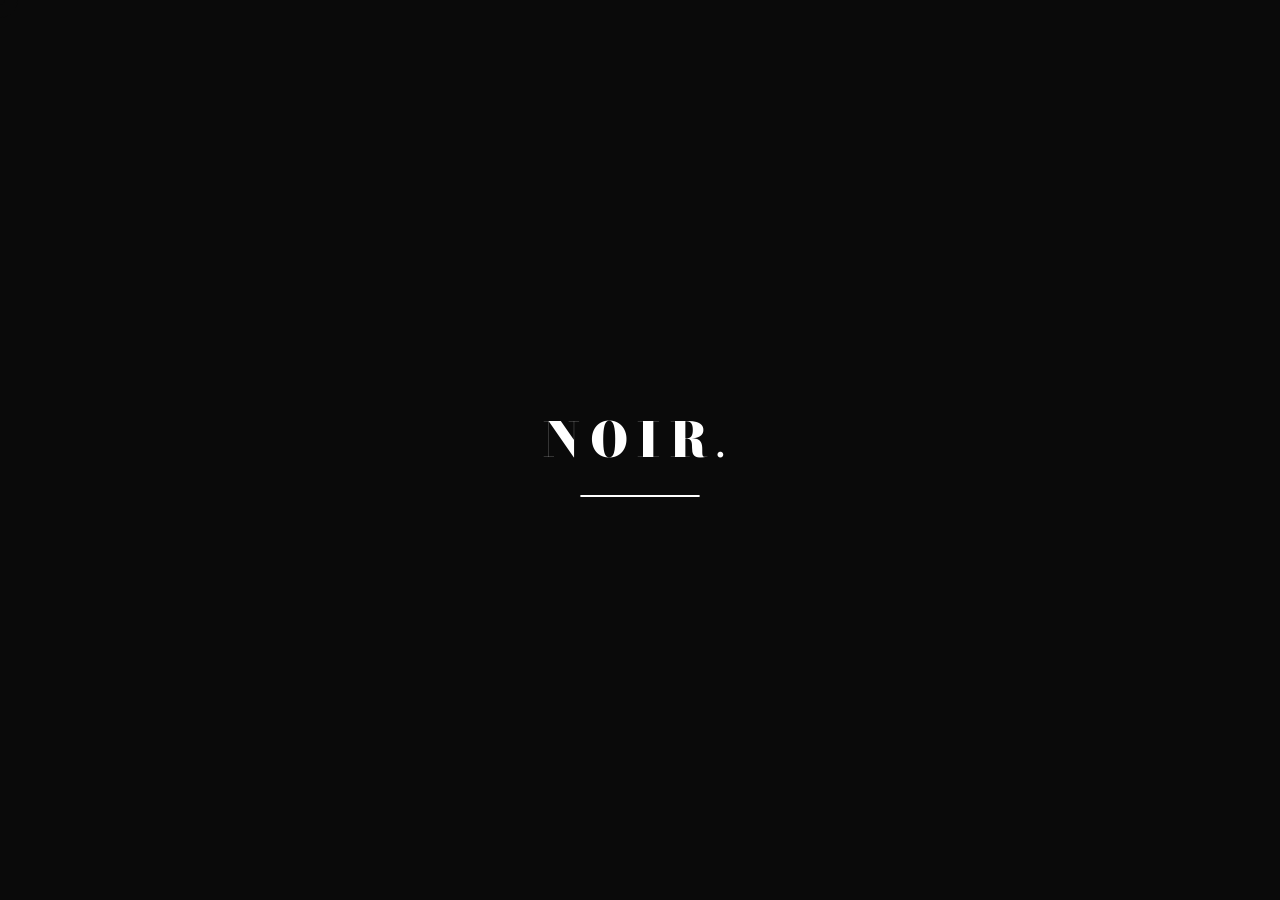
<file: detail.html>
<!DOCTYPE html>
<!--
Purpose: NOIR Detail Produk page.
Callers: Browser navigation.
Deps: assets/styles.css, assets/app.js.
API: Static HTML document.
Side effects: Loads shared storefront module.
-->
<html lang="id">
<head><meta charset="UTF-8" />
    <meta name="viewport" content="width=device-width,initial-scale=1.0" />
    <title>NOIR — Fashion Aesthetic Store</title>
    <link
        href="https://fonts.googleapis.com/css2?family=Bodoni+Moda:ital,wght@0,400;0,500;0,700;0,900;1,400;1,700&family=Jost:wght@200;300;400;500;600&display=swap"
        rel="stylesheet" />
    <link rel="stylesheet" href="assets/styles.css" />
</head>
<body data-page="detail">


    <div class="cursor" id="cursor"></div>
    <div class="cursor-ring" id="cursorRing"></div>

    <div id="loader">
        <div class="loader-brand">NOIR<em>.</em></div>
        <div class="loader-bar">
            <div class="loader-prog"></div>
        </div>
    </div>

    <!-- SEARCH OVERLAY -->
    <div class="search-overlay" id="searchOverlay">
        <div class="search-box">
            <input class="search-input" id="searchInput" placeholder="Cari koleksi…" autocomplete="off" />
            <button class="search-close" onclick="closeSearch()">
                <svg viewBox="0 0 24 24" stroke-linecap="round">
                    <line x1="18" y1="6" x2="6" y2="18" />
                    <line x1="6" y1="6" x2="18" y2="18" />
                </svg>
            </button>
        </div>
        <div class="search-hint">Ketik nama produk, kategori, atau harga</div>
        <div class="search-results" id="searchResults"></div>
    </div>

    <!-- NAVBAR -->
    <nav class="nav" id="nav">
        <a class="nav-logo" href="index.html">NOIR<em>.</em></a>
        <ul class="nav-links">
            <li><a href="index.html" data-page="home" >Home</a></li>
            <li><a href="koleksi.html" data-page="koleksi">Koleksi</a></li>
            <li><a href="sale.html" data-page="sale">Sale</a></li>
            <li><a href="ulasan.html" data-page="ulasan">Ulasan</a></li>
            <li><a href="instagram.html" data-page="instagram">Instagram</a></li>
        </ul>
        <div class="nav-right">
            <button class="nav-icon-btn" id="openSearch" title="Cari">
                <svg viewBox="0 0 24 24" fill="none" stroke="currentColor" stroke-width="1.8" stroke-linecap="round"
                    stroke-linejoin="round">
                    <circle cx="11" cy="11" r="8" />
                    <path d="m21 21-4.35-4.35" />
                </svg>
            </button>
            <button class="nav-icon-btn" id="wishNavBtn" title="Wishlist">
                <svg viewBox="0 0 24 24" fill="none" stroke="currentColor" stroke-width="1.8" stroke-linecap="round"
                    stroke-linejoin="round">
                    <path
                        d="M20.84 4.61a5.5 5.5 0 0 0-7.78 0L12 5.67l-1.06-1.06a5.5 5.5 0 0 0-7.78 7.78l1.06 1.06L12 21.23l7.78-7.78 1.06-1.06a5.5 5.5 0 0 0 0-7.78z" />
                </svg>
            </button>
            <button class="nav-icon-btn" id="openCart" title="Keranjang">
                <svg viewBox="0 0 24 24" fill="none" stroke="currentColor" stroke-width="1.8" stroke-linecap="round"
                    stroke-linejoin="round">
                    <path d="M6 2 3 6v14a2 2 0 0 0 2 2h14a2 2 0 0 0 2-2V6l-3-4z" />
                    <line x1="3" y1="6" x2="21" y2="6" />
                    <path d="M16 10a4 4 0 0 1-8 0" />
                </svg>
                <span class="nav-cart-bubble" id="cartCount">0</span>
            </button>
            <a class="nav-cta" href="koleksi.html">
                <svg width="12" height="12" viewBox="0 0 24 24" fill="none" stroke="currentColor" stroke-width="2.5">
                    <path d="M5 12h14M12 5l7 7-7 7" />
                </svg>
                Shop Now
            </a>
            <button class="hamburger" id="hamburger"><span></span><span></span><span></span></button>
        </div>
    </nav>

    <div class="mob-nav" id="mobNav">
        <ul>
            <li><a href="index.html" data-mob="home" >Home</a></li>
            <li><a href="koleksi.html" data-mob="koleksi">Koleksi</a></li>
            <li><a href="sale.html" data-mob="sale">Sale</a></li>
            <li><a href="ulasan.html" data-mob="ulasan">Ulasan</a></li>
            <li><a href="instagram.html" data-mob="instagram">Instagram</a></li>
        </ul>
    </div>

    
<!-- PAGE: PRODUCT DETAIL -->
    <div class="page active" id="page-detail">
        <div class="page-inner" id="detailInner"></div>
    </div>

    
<!-- CART DRAWER -->
    <div class="veil" id="veil" onclick="closeCart()"></div>
    <div class="cart-drawer" id="cartDrawer">
        <div class="cd-head">
            <h3>Shopping Bag</h3>
            <button class="cd-close" onclick="closeCart()"><svg viewBox="0 0 24 24" stroke-linecap="round">
                    <line x1="18" y1="6" x2="6" y2="18" />
                    <line x1="6" y1="6" x2="18" y2="18" />
                </svg></button>
        </div>
        <div class="cd-body" id="cartBody"></div>
        <div class="cd-foot" id="cartFoot" style="display:none;">
            <div class="promo-row"><input class="promo-field" id="promoIn" placeholder="Kode promo…" /><button
                    class="promo-btn" onclick="applyPromo()">Pakai</button></div>
            <div class="cd-totals">
                <div class="cd-total-row"><span>Subtotal</span><span id="cSub">Rp 0</span></div>
                <div class="cd-total-row"><span>Ongkos kirim</span><span
                        style="color:#3d5c45;font-weight:600;">GRATIS</span></div>
                <div class="cd-total-row" id="discRow" style="display:none;"><span>Diskon</span><span id="discAmt"
                        style="color:#c4555a;font-weight:600;"></span></div>
                <div class="cd-total-row big"><span>Total</span><span id="cTotal">Rp 0</span></div>
            </div>
            <button class="btn-checkout" onclick="openCheckout()"><svg viewBox="0 0 24 24" stroke-linecap="round"
                    stroke-linejoin="round">
                    <path d="M5 12h14M12 5l7 7-7 7" />
                </svg>Checkout</button>
        </div>
    </div>

    <!-- CHECKOUT MODAL -->
    <div class="modal-veil" id="checkoutModal">
        <div class="modal">
            <div class="modal-top">
                <h3>Checkout</h3><button onclick="closeCheckout()"><svg viewBox="0 0 24 24" stroke-linecap="round">
                        <line x1="18" y1="6" x2="6" y2="18" />
                        <line x1="6" y1="6" x2="18" y2="18" />
                    </svg></button>
            </div>
            <div class="modal-body">
                <div class="mrow"><label><svg viewBox="0 0 24 24" stroke-linecap="round" stroke-linejoin="round">
                            <path d="M20 21v-2a4 4 0 0 0-4-4H8a4 4 0 0 0-4 4v2" />
                            <circle cx="12" cy="7" r="4" />
                        </svg>Nama Lengkap</label><input type="text" id="cName" placeholder="Contoh: Siti Rahmah" />
                </div>
                <div class="m2col">
                    <div class="mrow"><label><svg viewBox="0 0 24 24" stroke-linecap="round" stroke-linejoin="round">
                                <path
                                    d="M22 16.92v3a2 2 0 0 1-2.18 2 19.79 19.79 0 0 1-8.63-3.07A19.5 19.5 0 0 1 4.69 12a19.79 19.79 0 0 1-3.07-8.67A2 2 0 0 1 3.56 1.18h3a2 2 0 0 1 2 1.72c.127.96.361 1.903.7 2.81a2 2 0 0 1-.45 2.11L7.91 8.71a16 16 0 0 0 6 6l.81-.81a2 2 0 0 1 2.11-.45c.907.339 1.85.573 2.81.7a2 2 0 0 1 1.72 2.03z" />
                            </svg>WhatsApp</label><input type="tel" id="cPhone" placeholder="08xxxxxxxxxx" /></div>
                    <div class="mrow"><label><svg viewBox="0 0 24 24" stroke-linecap="round" stroke-linejoin="round">
                                <path d="M4 4h16c1.1 0 2 .9 2 2v12c0 1.1-.9 2-2 2H4c-1.1 0-2-.9-2-2V6c0-1.1.9-2 2-2z" />
                                <polyline points="22,6 12,13 2,6" />
                            </svg>Email</label><input type="email" id="cEmail" placeholder="email@kamu.com" /></div>
                </div>
                <div class="mrow"><label><svg viewBox="0 0 24 24" stroke-linecap="round" stroke-linejoin="round">
                            <path d="M21 10c0 7-9 13-9 13s-9-6-9-13a9 9 0 0 1 18 0z" />
                            <circle cx="12" cy="10" r="3" />
                        </svg>Alamat Lengkap</label><textarea id="cAddr"
                        placeholder="Jl. Merdeka No.12, RT 03/RW 04…"></textarea></div>
                <div class="m2col">
                    <div class="mrow"><label>Kota</label><input type="text" id="cCity" placeholder="Palembang" /></div>
                    <div class="mrow"><label>Kode Pos</label><input type="text" id="cZip" placeholder="30111" /></div>
                </div>
                <div class="mrow"><label>Ekspedisi</label>
                    <select id="cEksp">
                        <option value="jne">JNE Regular (2–3 hari) · Gratis</option>
                        <option value="jnt">J&T Express (1–2 hari) · Gratis</option>
                        <option value="sicepat">SiCepat (1–2 hari) · Gratis</option>
                        <option value="sameday">Same Day Palembang · Gratis</option>
                    </select>
                </div>
                <div class="mrow"><label>Metode Pembayaran</label>
                    <div class="pay-opts" id="payOpts">
                        <div class="popt on" data-p="gopay" onclick="selPay(this)">GoPay</div>
                        <div class="popt" data-p="ovo" onclick="selPay(this)">OVO</div>
                        <div class="popt" data-p="dana" onclick="selPay(this)">Dana</div>
                        <div class="popt" data-p="bca" onclick="selPay(this)">BCA</div>
                        <div class="popt" data-p="mandiri" onclick="selPay(this)">Mandiri</div>
                        <div class="popt" data-p="cod" onclick="selPay(this)">COD</div>
                    </div>
                </div>
                <hr class="mhr" />
                <div class="sum-title">Ringkasan Pesanan</div>
                <div class="sum-items" id="sumItems"></div>
                <div class="sum-box">
                    <div class="sum-line"><span>Subtotal</span><span id="mSub">Rp 0</span></div>
                    <div class="sum-line"><span>Ongkos kirim</span><span
                            style="color:#3d5c45;font-weight:600;">GRATIS</span></div>
                    <div class="sum-line" id="mDiscRow" style="display:none;"><span>Diskon</span><span id="mDisc"
                            style="color:#c4555a;"></span></div>
                    <div class="sum-line total"><span>Total Bayar</span><span id="mTotal">Rp 0</span></div>
                </div>
                <button class="btn-order" onclick="placeOrder()"><svg viewBox="0 0 24 24" stroke-linecap="round"
                        stroke-linejoin="round">
                        <polyline points="20 6 9 17 4 12" />
                    </svg>Konfirmasi Pesanan</button>
            </div>
        </div>
    </div>

    <!-- STRUK -->
    <div class="struk-veil" id="strukVeil">
        <div class="struk" id="strukEl">
            <div class="zigzag-top"></div>
            <div class="struk-inner" id="strukInner"></div>
            <div class="zigzag-bot"></div>
            <div class="struk-btns">
                <button class="s-btn print" onclick="window.print()"><svg viewBox="0 0 24 24" stroke-linecap="round"
                        stroke-linejoin="round">
                        <polyline points="6 9 6 2 18 2 18 9" />
                        <path d="M6 18H4a2 2 0 0 1-2-2v-5a2 2 0 0 1 2-2h16a2 2 0 0 1 2 2v5a2 2 0 0 1-2 2h-2" />
                        <rect x="6" y="14" width="12" height="8" />
                    </svg>Cetak</button>
                <button class="s-btn share" onclick="showToast('📤 Link struk disalin!')"><svg viewBox="0 0 24 24"
                        stroke-linecap="round" stroke-linejoin="round">
                        <path d="M4 12v8a2 2 0 0 0 2 2h12a2 2 0 0 0 2-2v-8" />
                        <polyline points="16 6 12 2 8 6" />
                        <line x1="12" y1="2" x2="12" y2="15" />
                    </svg>Bagikan</button>
                <button class="s-btn close" onclick="closeStruk()"><svg viewBox="0 0 24 24" stroke-linecap="round">
                        <line x1="18" y1="6" x2="6" y2="18" />
                        <line x1="6" y1="6" x2="18" y2="18" />
                    </svg>Tutup</button>
            </div>
        </div>
    </div>

    <div class="toast" id="toastEl"></div>

    
    <script type="module" src="assets/app.js"></script>
</body>
</html>
</file>
<file: assets/styles.css>
/*
Purpose: Shared NOIR storefront styles.
Callers: HTML pages in project root.
Deps: Google Fonts loaded by pages.
API: CSS classes and custom properties.
Side effects: Global page, modal, cart, print styling.
*/
*,
        *::before,
        *::after {
            margin: 0;
            padding: 0;
            box-sizing: border-box
        }

        :root {
            --b: #0a0a0a;
            --b2: #1a1a1a;
            --b3: #2d2d2d;
            --b4: #444;
            --w: #ffffff;
            --w2: #f5f5f5;
            --w3: #e8e8e8;
            --w4: #c8c8c8;
            --r: 8px;
            --r2: 16px;
            --r3: 28px;
            --sh: 0 2px 20px rgba(0, 0, 0, .08);
            --sh2: 0 8px 40px rgba(0, 0, 0, .14);
            --sh3: 0 24px 70px rgba(0, 0, 0, .22);
            --fn-d: 'Bodoni Moda', serif;
            --fn-b: 'Jost', sans-serif;
        }

        html {
            scroll-behavior: smooth
        }

        body {
            font-family: var(--fn-b);
            background: var(--w);
            color: var(--b);
            overflow-x: hidden;
            -webkit-font-smoothing: antialiased
        }

        img {
            display: block;
            max-width: 100%;
            object-fit: cover
        }

        button,
        a {
            font-family: var(--fn-b);
            cursor: pointer
        }

        a {
            text-decoration: none;
            color: inherit
        }

        ::-webkit-scrollbar {
            width: 4px
        }

        ::-webkit-scrollbar-track {
            background: var(--w)
        }

        ::-webkit-scrollbar-thumb {
            background: var(--b3);
            border-radius: 4px
        }

        /* CURSOR */
        .cursor {
            width: 10px;
            height: 10px;
            background: var(--b);
            border-radius: 50%;
            position: fixed;
            pointer-events: none;
            z-index: 9999;
            transform: translate(-50%, -50%);
            transition: width .2s, height .2s, background .2s
        }

        .cursor-ring {
            width: 36px;
            height: 36px;
            border: 1.5px solid rgba(10, 10, 10, .3);
            border-radius: 50%;
            position: fixed;
            pointer-events: none;
            z-index: 9998;
            transform: translate(-50%, -50%);
            transition: transform .12s ease, width .25s, height .25s
        }

        body.hovered .cursor {
            width: 6px;
            height: 6px;
            background: var(--b3)
        }

        body.hovered .cursor-ring {
            width: 48px;
            height: 48px
        }

        /* LOADER */
        #loader {
            position: fixed;
            inset: 0;
            background: var(--b);
            z-index: 8000;
            display: flex;
            align-items: center;
            justify-content: center;
            flex-direction: column;
            gap: 1.2rem;
            transition: opacity .8s, visibility .8s
        }

        #loader.hide {
            opacity: 0;
            visibility: hidden
        }

        .loader-brand {
            font-family: var(--fn-d);
            font-size: 3rem;
            font-weight: 900;
            color: var(--w);
            letter-spacing: .2em
        }

        .loader-brand em {
            font-style: italic;
            font-weight: 400
        }

        .loader-bar {
            width: 120px;
            height: 1.5px;
            background: var(--b3);
            border-radius: 2px;
            overflow: hidden
        }

        .loader-prog {
            height: 100%;
            background: var(--w);
            border-radius: 2px;
            animation: loadAnim 1.8s ease forwards
        }

        @keyframes loadAnim {
            from {
                width: 0
            }

            to {
                width: 100%
            }
        }

        /* NAVBAR */
        .nav {
            position: fixed;
            inset: 0 0 auto;
            z-index: 700;
            height: 64px;
            display: flex;
            align-items: center;
            padding: 0 5%;
            background: rgba(255, 255, 255, .97);
            backdrop-filter: blur(20px);
            border-bottom: 1px solid rgba(10, 10, 10, .08);
            transition: box-shadow .3s;
            gap: 2rem
        }

        .nav.up {
            box-shadow: 0 2px 30px rgba(0, 0, 0, .08)
        }

        .nav-logo {
            font-family: var(--fn-d);
            font-size: 1.8rem;
            font-weight: 900;
            letter-spacing: .22em;
            color: var(--b);
            flex-shrink: 0;
            cursor: pointer
        }

        .nav-logo em {
            font-style: italic;
            font-weight: 400
        }

        .nav-links {
            display: flex;
            gap: 0;
            list-style: none;
            margin: 0;
            border-left: 1px solid var(--w3);
            border-right: 1px solid var(--w3)
        }

        .nav-links li {
            border-right: 1px solid var(--w3)
        }

        .nav-links li:first-child {
            border-left: none
        }

        .nav-links a {
            display: block;
            padding: 0 1.1rem;
            height: 64px;
            line-height: 64px;
            font-size: .68rem;
            font-weight: 500;
            letter-spacing: .18em;
            text-transform: uppercase;
            color: var(--b4);
            position: relative;
            transition: color .2s, background .2s;
            cursor: pointer
        }

        .nav-links a::after {
            content: '';
            position: absolute;
            bottom: 0;
            left: 0;
            width: 0;
            height: 2px;
            background: var(--b);
            transition: width .35s
        }

        .nav-links a:hover,
        .nav-links a.active {
            color: var(--b);
            background: var(--w2)
        }

        .nav-links a.active::after,
        .nav-links a:hover::after {
            width: 100%
        }

        .nav-right {
            display: flex;
            align-items: center;
            gap: 8px;
            margin-left: auto
        }

        .nav-icon-btn {
            width: 38px;
            height: 38px;
            border: none;
            background: transparent;
            border-radius: 50%;
            display: flex;
            align-items: center;
            justify-content: center;
            transition: background .2s;
            position: relative
        }

        .nav-icon-btn:hover {
            background: var(--w3)
        }

        .nav-icon-btn svg {
            width: 18px;
            height: 18px
        }

        .nav-cart-bubble {
            position: absolute;
            top: 5px;
            right: 5px;
            width: 16px;
            height: 16px;
            background: var(--b);
            color: var(--w);
            border-radius: 50%;
            font-size: .55rem;
            font-weight: 700;
            display: flex;
            align-items: center;
            justify-content: center
        }

        .nav-cta {
            display: flex;
            align-items: center;
            gap: 8px;
            background: var(--b);
            color: var(--w);
            border: none;
            border-radius: 99px;
            padding: .42rem 1.1rem;
            font-size: .72rem;
            font-weight: 600;
            letter-spacing: .1em;
            text-transform: uppercase;
            transition: background .25s, transform .15s;
            white-space: nowrap
        }

        .nav-cta:hover {
            background: var(--b3);
            transform: scale(1.03)
        }

        .hamburger {
            display: none;
            flex-direction: column;
            gap: 4px;
            background: none;
            border: none;
            padding: 6px
        }

        .hamburger span {
            display: block;
            width: 20px;
            height: 1.5px;
            background: var(--b);
            transition: .3s
        }

        /* PAGES SYSTEM */
        .page {
            display: none;
            min-height: 100vh;
            padding-top: 64px
        }

        .page.active {
            display: block
        }

        .page-inner {
            animation: pageFadeIn .45s ease forwards
        }

        @keyframes pageFadeIn {
            from {
                opacity: 0;
                transform: translateY(14px)
            }

            to {
                opacity: 1;
                transform: translateY(0)
            }
        }

        /* SEARCH OVERLAY */
        .search-overlay {
            position: fixed;
            inset: 0;
            background: rgba(10, 10, 10, .92);
            backdrop-filter: blur(12px);
            z-index: 750;
            display: flex;
            flex-direction: column;
            align-items: center;
            justify-content: flex-start;
            padding-top: 120px;
            opacity: 0;
            pointer-events: none;
            transition: opacity .35s
        }

        .search-overlay.on {
            opacity: 1;
            pointer-events: all
        }

        .search-box {
            width: 90%;
            max-width: 680px;
            position: relative;
            margin-bottom: 2rem
        }

        .search-input {
            width: 100%;
            background: transparent;
            border: none;
            border-bottom: 1.5px solid rgba(255, 255, 255, .4);
            color: #fff;
            font-family: var(--fn-d);
            font-size: clamp(1.8rem, 4vw, 3rem);
            font-weight: 400;
            font-style: italic;
            padding: .5rem 2.5rem .5rem 0;
            outline: none;
            letter-spacing: .02em;
            transition: border-color .3s
        }

        .search-input::placeholder {
            color: rgba(255, 255, 255, .25)
        }

        .search-input:focus {
            border-color: #fff
        }

        .search-close {
            position: absolute;
            right: 0;
            top: 50%;
            transform: translateY(-50%);
            background: none;
            border: none;
            color: rgba(255, 255, 255, .5);
            width: 36px;
            height: 36px;
            display: flex;
            align-items: center;
            justify-content: center;
            transition: color .2s
        }

        .search-close:hover {
            color: #fff
        }

        .search-close svg {
            width: 22px;
            height: 22px;
            stroke: currentColor;
            fill: none
        }

        .search-hint {
            font-size: .7rem;
            letter-spacing: .2em;
            text-transform: uppercase;
            color: rgba(255, 255, 255, .3);
            margin-bottom: 2.5rem
        }

        .search-results {
            width: 90%;
            max-width: 680px;
            display: grid;
            grid-template-columns: repeat(auto-fill, minmax(160px, 1fr));
            gap: 16px;
            max-height: 50vh;
            overflow-y: auto
        }

        .search-results::-webkit-scrollbar {
            width: 3px
        }

        .search-results::-webkit-scrollbar-thumb {
            background: rgba(255, 255, 255, .2)
        }

        .sr-card {
            background: rgba(255, 255, 255, .08);
            border-radius: 12px;
            overflow: hidden;
            cursor: pointer;
            transition: background .2s
        }

        .sr-card:hover {
            background: rgba(255, 255, 255, .14)
        }

        .sr-card-img {
            height: 140px;
            overflow: hidden
        }

        .sr-card-img img {
            width: 100%;
            height: 100%;
            object-fit: cover;
            object-position: top;
            filter: grayscale(30%);
            transition: filter .3s
        }

        .sr-card:hover .sr-card-img img {
            filter: grayscale(0%)
        }

        .sr-card-info {
            padding: .7rem .8rem
        }

        .sr-card-name {
            font-family: var(--fn-d);
            font-size: .88rem;
            font-weight: 700;
            color: #fff;
            margin-bottom: .2rem;
            line-height: 1.2
        }

        .sr-card-price {
            font-size: .75rem;
            color: rgba(255, 255, 255, .6)
        }

        .sr-empty {
            color: rgba(255, 255, 255, .4);
            font-size: .9rem;
            letter-spacing: .1em;
            text-align: center;
            padding: 2rem;
            width: 100%;
            grid-column: 1/-1
        }

        /* HOME */
        .hero {
            min-height: calc(100vh - 64px);
            display: grid;
            grid-template-columns: 1fr 1fr;
            position: relative;
            overflow: hidden
        }

        .hero-left {
            background: var(--b);
            display: flex;
            flex-direction: column;
            justify-content: center;
            padding: 60px 6% 7%;
            position: relative;
            overflow: hidden
        }

        .hero-left-grain {
            position: absolute;
            inset: 0;
            background-image: url("data:image/svg+xml,%3Csvg viewBox='0 0 300 300' xmlns='http://www.w3.org/2000/svg'%3E%3Cfilter id='n'%3E%3CfeTurbulence type='fractalNoise' baseFrequency='.75' numOctaves='4'/%3E%3C/filter%3E%3Crect width='100%25' height='100%25' filter='url(%23n)' opacity='.05'/%3E%3C/svg%3E");
            pointer-events: none
        }

        .hero-season {
            font-size: .65rem;
            font-weight: 400;
            letter-spacing: .4em;
            text-transform: uppercase;
            color: rgba(255, 255, 255, .4);
            margin-bottom: 1.5rem;
            display: flex;
            align-items: center;
            gap: 10px
        }

        .hero-season::before {
            content: '';
            width: 28px;
            height: 1px;
            background: rgba(255, 255, 255, .3)
        }

        .hero-title {
            font-family: var(--fn-d);
            font-size: clamp(3.5rem, 6vw, 6.5rem);
            font-weight: 900;
            color: var(--w);
            line-height: .95;
            letter-spacing: -.02em;
            margin-bottom: 2rem
        }

        .hero-title .italic {
            font-style: italic;
            font-weight: 400;
            display: block
        }

        .hero-title .outline {
            -webkit-text-stroke: 1.5px rgba(255, 255, 255, .6);
            color: transparent;
            display: block
        }

        .hero-desc {
            font-size: .88rem;
            font-weight: 300;
            color: rgba(255, 255, 255, .55);
            line-height: 1.85;
            max-width: 340px;
            margin-bottom: 2.8rem;
            letter-spacing: .02em
        }

        .hero-btns {
            display: flex;
            gap: 12px;
            flex-wrap: wrap
        }

        .btn-w {
            display: inline-flex;
            align-items: center;
            gap: 8px;
            background: var(--w);
            color: var(--b);
            border: none;
            border-radius: 99px;
            padding: .72rem 1.8rem;
            font-size: .75rem;
            font-weight: 600;
            letter-spacing: .12em;
            text-transform: uppercase;
            transition: transform .2s, box-shadow .2s;
            cursor: pointer
        }

        .btn-w:hover {
            transform: translateY(-2px);
            box-shadow: 0 8px 28px rgba(255, 255, 255, .2)
        }

        .btn-wo {
            display: inline-flex;
            align-items: center;
            gap: 8px;
            background: transparent;
            color: rgba(255, 255, 255, .7);
            border: 1px solid rgba(255, 255, 255, .25);
            border-radius: 99px;
            padding: .72rem 1.8rem;
            font-size: .75rem;
            font-weight: 500;
            letter-spacing: .12em;
            text-transform: uppercase;
            transition: all .2s;
            cursor: pointer
        }

        .btn-wo:hover {
            color: var(--w);
            border-color: rgba(255, 255, 255, .6)
        }

        .hero-stats {
            display: flex;
            gap: 2.5rem;
            margin-top: 3rem;
            padding-top: 2.5rem;
            border-top: 1px solid rgba(255, 255, 255, .1)
        }

        .h-stat .n {
            font-family: var(--fn-d);
            font-size: 1.9rem;
            font-weight: 700;
            color: var(--w)
        }

        .h-stat .l {
            font-size: .6rem;
            letter-spacing: .2em;
            text-transform: uppercase;
            color: rgba(255, 255, 255, .35);
            margin-top: 3px
        }

        .hero-right {
            position: relative;
            overflow: hidden
        }

        .hero-right img {
            width: 100%;
            height: 100%;
            object-fit: cover;
            object-position: top center;
            filter: grayscale(15%)
        }

        .hero-right-overlay {
            position: absolute;
            inset: 0;
            background: linear-gradient(to bottom, transparent 55%, rgba(10, 10, 10, .35) 100%)
        }

        .hero-float-card {
            position: absolute;
            bottom: 40px;
            right: 32px;
            background: rgba(255, 255, 255, .94);
            backdrop-filter: blur(12px);
            border-radius: 16px;
            padding: 1rem 1.2rem;
            min-width: 180px;
            box-shadow: var(--sh2)
        }

        .hfc-label {
            font-size: .6rem;
            letter-spacing: .2em;
            text-transform: uppercase;
            color: var(--b4);
            margin-bottom: .35rem
        }

        .hfc-name {
            font-family: var(--fn-d);
            font-size: 1rem;
            font-weight: 700;
            margin-bottom: .25rem
        }

        .hfc-price {
            font-size: .82rem;
            font-weight: 600;
            color: var(--b)
        }

        .hfc-add {
            margin-top: .7rem;
            width: 100%;
            background: var(--b);
            color: var(--w);
            border: none;
            border-radius: 8px;
            padding: .45rem;
            font-size: .7rem;
            font-weight: 600;
            letter-spacing: .08em;
            text-transform: uppercase;
            transition: background .2s
        }

        .hfc-add:hover {
            background: var(--b3)
        }

        .hero-tag-top {
            position: absolute;
            top: 80px;
            left: 28px;
            background: var(--b);
            color: var(--w);
            border-radius: 99px;
            padding: .35rem 1rem;
            font-size: .62rem;
            font-weight: 600;
            letter-spacing: .15em;
            text-transform: uppercase
        }

        /* TICKER */
        .ticker {
            background: var(--b);
            padding: .65rem 0;
            overflow: hidden;
            border-top: 1px solid var(--b3)
        }

        .ticker-inner {
            display: flex;
            white-space: nowrap;
            animation: tickAnim 30s linear infinite
        }

        .ticker-inner:hover {
            animation-play-state: paused
        }

        .t-item {
            display: inline-flex;
            align-items: center;
            gap: 14px;
            padding: 0 2rem;
            font-size: .62rem;
            font-weight: 400;
            letter-spacing: .28em;
            text-transform: uppercase;
            color: rgba(255, 255, 255, .5)
        }

        .t-diamond {
            width: 4px;
            height: 4px;
            background: rgba(255, 255, 255, .3);
            transform: rotate(45deg)
        }

        @keyframes tickAnim {
            from {
                transform: translateX(0)
            }

            to {
                transform: translateX(-50%)
            }
        }

        /* FEATURES */
        .feat-sec {
            background: var(--w2);
            padding: 4rem 5%
        }

        .feat-grid {
            display: grid;
            grid-template-columns: repeat(4, 1fr);
            gap: 1px;
            background: var(--w3)
        }

        .feat-card {
            background: var(--w2);
            padding: 2.5rem 2rem;
            text-align: center
        }

        .feat-icon-wrap {
            width: 52px;
            height: 52px;
            background: var(--w);
            border-radius: 50%;
            display: flex;
            align-items: center;
            justify-content: center;
            margin: 0 auto 1.2rem;
            box-shadow: var(--sh)
        }

        .feat-icon-wrap svg {
            width: 22px;
            height: 22px;
            stroke: var(--b);
            fill: none;
            stroke-width: 1.6;
            stroke-linecap: round;
            stroke-linejoin: round
        }

        .feat-title {
            font-family: var(--fn-d);
            font-size: 1rem;
            font-weight: 700;
            margin-bottom: .5rem
        }

        .feat-desc {
            font-size: .8rem;
            color: var(--b3);
            line-height: 1.7
        }

        /* SECTION COMMON */
        .sec {
            padding: 80px 5%
        }

        .sec-eyebrow {
            font-size: .62rem;
            font-weight: 500;
            letter-spacing: .3em;
            text-transform: uppercase;
            color: var(--b4);
            display: block;
            margin-bottom: .6rem
        }

        .sec-h {
            font-family: var(--fn-d);
            font-size: clamp(1.8rem, 3.5vw, 2.8rem);
            font-weight: 700;
            line-height: 1.15;
            letter-spacing: -.02em
        }

        .sec-h em {
            font-style: italic;
            font-weight: 400
        }

        .row-top {
            display: flex;
            align-items: flex-end;
            justify-content: space-between;
            margin-bottom: 2.5rem;
            gap: 1rem
        }

        .link-more {
            display: inline-flex;
            align-items: center;
            gap: 6px;
            font-size: .72rem;
            font-weight: 500;
            letter-spacing: .14em;
            text-transform: uppercase;
            color: var(--b3);
            border-bottom: 1px solid var(--w3);
            padding-bottom: .2rem;
            transition: color .2s, border-color .2s;
            white-space: nowrap
        }

        .link-more svg {
            width: 14px;
            height: 14px;
            transition: transform .2s
        }

        .link-more:hover {
            color: var(--b);
            border-color: var(--b)
        }

        .link-more:hover svg {
            transform: translateX(4px)
        }

        /* BENTO */
        .bento {
            display: grid;
            grid-template-columns: repeat(3, 1fr);
            grid-template-rows: repeat(2, 240px);
            gap: 14px
        }

        .bento-card:first-child {
            grid-column: 1/3
        }

        .bento-card:nth-child(4) {
            grid-column: 3/4;
            grid-row: 1/3
        }

        .bento-card {
            position: relative;
            border-radius: var(--r2);
            overflow: hidden;
            cursor: pointer
        }

        .bento-card img {
            width: 100%;
            height: 100%;
            object-fit: cover;
            transition: transform .6s
        }

        .bento-card:hover img {
            transform: scale(1.06)
        }

        .bento-overlay {
            position: absolute;
            inset: 0;
            background: linear-gradient(to top, rgba(0, 0, 0, .62) 40%, transparent 100%);
            display: flex;
            align-items: flex-end;
            padding: 1.4rem 1.6rem;
            gap: 1rem
        }

        .bento-new {
            position: absolute;
            top: 14px;
            left: 14px;
            background: var(--w);
            color: var(--b);
            border-radius: 99px;
            padding: .3rem .9rem;
            font-size: .62rem;
            font-weight: 700;
            letter-spacing: .1em;
            text-transform: uppercase
        }

        .bento-cat-icon {
            width: 36px;
            height: 36px;
            background: rgba(255, 255, 255, .15);
            border-radius: 50%;
            display: flex;
            align-items: center;
            justify-content: center;
            flex-shrink: 0
        }

        .bento-cat-icon svg {
            width: 16px;
            height: 16px;
            stroke: #fff;
            fill: none;
            stroke-width: 1.4;
            stroke-linecap: round;
            stroke-linejoin: round
        }

        .bento-name {
            font-family: var(--fn-d);
            font-size: 1.2rem;
            font-weight: 700;
            color: #fff;
            line-height: 1.1
        }

        .bento-count {
            font-size: .68rem;
            letter-spacing: .15em;
            text-transform: uppercase;
            color: rgba(255, 255, 255, .6);
            margin-top: .2rem
        }

        /* PRODUCTS GRID */
        .pgrid {
            display: grid;
            grid-template-columns: repeat(4, 1fr);
            gap: 24px
        }

        .filters {
            display: flex;
            gap: 8px;
            margin-bottom: 2rem;
            flex-wrap: wrap
        }

        .flt {
            padding: .4rem 1.1rem;
            border: 1.5px solid var(--w3);
            border-radius: 99px;
            font-size: .7rem;
            font-weight: 500;
            letter-spacing: .12em;
            text-transform: uppercase;
            background: var(--w);
            color: var(--b3);
            transition: all .2s;
            cursor: pointer
        }

        .flt:hover {
            border-color: var(--b4);
            color: var(--b)
        }

        .flt.on {
            background: var(--b);
            color: var(--w);
            border-color: var(--b)
        }

        .pcard {
            border-radius: var(--r2);
            overflow: hidden;
            background: var(--w);
            box-shadow: var(--sh);
            transition: box-shadow .3s, transform .3s;
            cursor: pointer
        }

        .pcard:hover {
            box-shadow: var(--sh2);
            transform: translateY(-4px)
        }

        .p-imgwrap {
            position: relative;
            overflow: hidden;
            background: var(--w2)
        }

        .p-imgwrap img {
            width: 100%;
            height: 300px;
            object-fit: cover;
            object-position: top;
            transition: transform .6s
        }

        .pcard:hover .p-imgwrap img {
            transform: scale(1.05)
        }

        .p-flag {
            position: absolute;
            top: 12px;
            left: 12px;
            border-radius: 99px;
            padding: .26rem .75rem;
            font-size: .6rem;
            font-weight: 700;
            letter-spacing: .1em;
            text-transform: uppercase
        }

        .p-flag.new {
            background: #3d5c45;
            color: #fff
        }

        .p-flag.sale {
            background: #c4555a;
            color: #fff
        }

        .p-flag.hot {
            background: var(--b);
            color: #fff
        }

        .p-wish {
            position: absolute;
            top: 12px;
            right: 12px;
            width: 30px;
            height: 30px;
            background: rgba(255, 255, 255, .88);
            border: none;
            border-radius: 50%;
            display: flex;
            align-items: center;
            justify-content: center
        }

        .p-wish svg {
            width: 14px;
            height: 14px;
            stroke: var(--b);
            fill: none;
            stroke-width: 1.8;
            stroke-linecap: round
        }

        .p-hoverbar {
            position: absolute;
            bottom: 0;
            left: 0;
            right: 0;
            background: rgba(10, 10, 10, .88);
            display: flex;
            align-items: center;
            gap: 8px;
            padding: .7rem 1rem;
            transform: translateY(100%);
            transition: transform .3s
        }

        .pcard:hover .p-hoverbar {
            transform: translateY(0)
        }

        .p-add-cart {
            flex: 1;
            background: #fff;
            color: var(--b);
            border: none;
            border-radius: 8px;
            padding: .45rem .7rem;
            font-size: .7rem;
            font-weight: 700;
            letter-spacing: .06em;
            text-transform: uppercase;
            transition: background .2s
        }

        .p-add-cart:hover {
            background: var(--w3)
        }

        .p-quickview {
            width: 32px;
            height: 32px;
            background: rgba(255, 255, 255, .12);
            border: none;
            border-radius: 8px;
            display: flex;
            align-items: center;
            justify-content: center
        }

        .p-quickview svg {
            width: 14px;
            height: 14px;
            stroke: #fff;
            fill: none;
            stroke-width: 1.8;
            stroke-linecap: round
        }

        .p-info {
            padding: 1rem 1.1rem 1.2rem
        }

        .p-swatches {
            display: flex;
            gap: 5px;
            margin-bottom: .6rem
        }

        .p-swatch {
            width: 12px;
            height: 12px;
            border-radius: 50%;
            border: 1.5px solid rgba(0, 0, 0, .12)
        }

        .p-name {
            font-family: var(--fn-d);
            font-size: 1rem;
            font-weight: 700;
            line-height: 1.2;
            margin-bottom: .25rem
        }

        .p-sub {
            font-size: .72rem;
            color: var(--b4);
            letter-spacing: .06em;
            margin-bottom: .6rem;
            text-transform: uppercase
        }

        .p-pr {
            display: flex;
            align-items: baseline;
            gap: .5rem;
            margin-bottom: .5rem
        }

        .p-price {
            font-size: .98rem;
            font-weight: 700;
            color: var(--b)
        }

        .p-ori {
            font-size: .78rem;
            color: var(--b4);
            text-decoration: line-through
        }

        .p-pct {
            font-size: .7rem;
            font-weight: 700;
            color: #c4555a;
            background: rgba(196, 85, 90, .1);
            border-radius: 4px;
            padding: .1rem .35rem
        }

        .p-stars {
            display: flex;
            align-items: center;
            justify-content: space-between
        }

        .p-star-icons {
            display: flex;
            gap: 1px
        }

        .p-star-icons svg {
            width: 11px;
            height: 11px;
            fill: #f0b429;
            stroke: none
        }

        .p-sold {
            font-size: .65rem;
            color: var(--b4);
            letter-spacing: .04em
        }

        /* ═══ PRODUCT DETAIL PAGE ═══ */
        .pd-breadcrumb {
            padding: 1.5rem 5% .5rem;
            display: flex;
            align-items: center;
            gap: .5rem;
            font-size: .72rem;
            color: var(--b4)
        }

        .pd-breadcrumb a {
            color: var(--b4);
            cursor: pointer;
            transition: color .2s
        }

        .pd-breadcrumb a:hover {
            color: var(--b)
        }

        .pd-breadcrumb span {
            color: var(--w4)
        }

        .pd-main {
            display: grid;
            grid-template-columns: 1fr 1fr;
            gap: 5%;
            padding: 1rem 5% 4rem;
            align-items: start
        }

        /* Gallery */
        .pd-gallery {
            position: sticky;
            top: 80px
        }

        .pd-main-img {
            width: 100%;
            border-radius: 20px;
            overflow: hidden;
            background: var(--w2);
            aspect-ratio: 3/4;
            position: relative
        }

        .pd-main-img img {
            width: 100%;
            height: 100%;
            object-fit: cover;
            object-position: top;
            transition: opacity .4s
        }

        .pd-main-img .pd-flag {
            position: absolute;
            top: 16px;
            left: 16px;
            border-radius: 99px;
            padding: .3rem .9rem;
            font-size: .65rem;
            font-weight: 700;
            letter-spacing: .1em;
            text-transform: uppercase
        }

        .pd-main-img .pd-flag.new {
            background: #3d5c45;
            color: #fff
        }

        .pd-main-img .pd-flag.sale {
            background: #c4555a;
            color: #fff
        }

        .pd-main-img .pd-flag.hot {
            background: var(--b);
            color: #fff
        }

        .pd-thumbs {
            display: flex;
            gap: 10px;
            margin-top: 12px;
            overflow-x: auto;
            padding-bottom: 4px
        }

        .pd-thumbs::-webkit-scrollbar {
            height: 3px
        }

        .pd-thumbs::-webkit-scrollbar-thumb {
            background: var(--b3);
            border-radius: 3px
        }

        .pd-thumb {
            width: 80px;
            height: 96px;
            border-radius: 10px;
            overflow: hidden;
            cursor: pointer;
            border: 2px solid transparent;
            transition: border-color .2s;
            flex-shrink: 0
        }

        .pd-thumb.active {
            border-color: var(--b)
        }

        .pd-thumb img {
            width: 100%;
            height: 100%;
            object-fit: cover;
            object-position: top
        }

        /* Detail Info */
        .pd-info {
            padding: 0
        }

        .pd-brand {
            font-size: .65rem;
            font-weight: 600;
            letter-spacing: .25em;
            text-transform: uppercase;
            color: var(--b4);
            margin-bottom: .6rem
        }

        .pd-name {
            font-family: var(--fn-d);
            font-size: clamp(2rem, 3.5vw, 3rem);
            font-weight: 700;
            line-height: 1.05;
            letter-spacing: -.02em;
            margin-bottom: .4rem
        }

        .pd-sub {
            font-size: .82rem;
            color: var(--b4);
            text-transform: uppercase;
            letter-spacing: .1em;
            margin-bottom: 1.2rem
        }

        .pd-rating-row {
            display: flex;
            align-items: center;
            gap: .8rem;
            margin-bottom: 1.5rem;
            padding-bottom: 1.5rem;
            border-bottom: 1px solid var(--w3)
        }

        .pd-stars-wrap {
            display: flex;
            gap: 2px
        }

        .pd-stars-wrap svg {
            width: 14px;
            height: 14px;
            fill: #f0b429;
            stroke: none
        }

        .pd-rating-num {
            font-size: .82rem;
            font-weight: 600
        }

        .pd-review-link {
            font-size: .78rem;
            color: var(--b4);
            border-bottom: 1px solid var(--w3);
            cursor: pointer;
            transition: color .2s
        }

        .pd-review-link:hover {
            color: var(--b)
        }

        .pd-sold-badge {
            font-size: .72rem;
            color: #3d5c45;
            background: rgba(61, 92, 69, .1);
            padding: .25rem .7rem;
            border-radius: 99px;
            font-weight: 600
        }

        .pd-price-row {
            display: flex;
            align-items: baseline;
            gap: .8rem;
            margin-bottom: 1.8rem
        }

        .pd-price {
            font-family: var(--fn-d);
            font-size: 2rem;
            font-weight: 700
        }

        .pd-ori-price {
            font-size: 1.1rem;
            color: var(--b4);
            text-decoration: line-through
        }

        .pd-disc-badge {
            background: #c4555a;
            color: #fff;
            border-radius: 8px;
            padding: .25rem .65rem;
            font-size: .75rem;
            font-weight: 700
        }

        /* Color picker */
        .pd-section-label {
            font-size: .65rem;
            font-weight: 700;
            letter-spacing: .2em;
            text-transform: uppercase;
            color: var(--b4);
            margin-bottom: .75rem;
            display: flex;
            align-items: center;
            justify-content: space-between
        }

        .pd-section-label span {
            font-weight: 400;
            color: var(--b3);
            letter-spacing: 0;
            font-size: .78rem;
            text-transform: none
        }

        .pd-colors {
            display: flex;
            gap: 10px;
            margin-bottom: 1.6rem;
            flex-wrap: wrap
        }

        .pd-color-btn {
            width: 36px;
            height: 36px;
            border-radius: 50%;
            border: 2.5px solid transparent;
            cursor: pointer;
            transition: all .2s;
            position: relative;
            outline: none
        }

        .pd-color-btn.active {
            border-color: var(--b)
        }

        .pd-color-btn::after {
            content: '';
            position: absolute;
            inset: -4px;
            border-radius: 50%;
            border: 1.5px solid transparent;
            transition: border-color .2s
        }

        .pd-color-btn.active::after {
            border-color: var(--b)
        }

        /* Size picker */
        .pd-sizes {
            display: flex;
            gap: 8px;
            margin-bottom: 1.8rem;
            flex-wrap: wrap
        }

        .pd-size-btn {
            min-width: 52px;
            height: 44px;
            border: 1.5px solid var(--w3);
            border-radius: 10px;
            background: var(--w);
            font-size: .82rem;
            font-weight: 500;
            cursor: pointer;
            transition: all .2s;
            padding: 0 .8rem;
            position: relative
        }

        .pd-size-btn:hover:not(.soldout) {
            border-color: var(--b4);
            background: var(--w2)
        }

        .pd-size-btn.active {
            border-color: var(--b);
            background: var(--b);
            color: var(--w)
        }

        .pd-size-btn.soldout {
            color: var(--w4);
            cursor: not-allowed;
            position: relative;
            overflow: hidden
        }

        .pd-size-btn.soldout::before {
            content: '';
            position: absolute;
            top: 50%;
            left: 0;
            right: 0;
            height: 1px;
            background: var(--w4);
            transform: rotate(-18deg)
        }

        /* Qty */
        .pd-qty-row {
            display: flex;
            align-items: center;
            gap: 1rem;
            margin-bottom: 1.6rem
        }

        .pd-qty-wrap {
            display: flex;
            align-items: center;
            border: 1.5px solid var(--w3);
            border-radius: 12px;
            overflow: hidden
        }

        .pd-qty-btn {
            width: 42px;
            height: 42px;
            background: none;
            border: none;
            font-size: 1.2rem;
            cursor: pointer;
            display: flex;
            align-items: center;
            justify-content: center;
            transition: background .2s
        }

        .pd-qty-btn:hover {
            background: var(--w2)
        }

        .pd-qty-num {
            min-width: 42px;
            text-align: center;
            font-size: .95rem;
            font-weight: 600;
            border-left: 1.5px solid var(--w3);
            border-right: 1.5px solid var(--w3);
            height: 42px;
            line-height: 42px
        }

        .pd-stock {
            font-size: .76rem;
            color: #3d5c45;
            font-weight: 600
        }

        .pd-stock.low {
            color: #c4555a
        }

        /* CTA buttons */
        .pd-btn-cart {
            width: 100%;
            background: var(--b);
            color: var(--w);
            border: none;
            border-radius: 14px;
            padding: 1rem;
            font-size: .82rem;
            font-weight: 600;
            letter-spacing: .12em;
            text-transform: uppercase;
            display: flex;
            align-items: center;
            justify-content: center;
            gap: 10px;
            transition: background .2s, transform .15s;
            margin-bottom: .7rem
        }

        .pd-btn-cart:hover {
            background: var(--b3);
            transform: scale(1.01)
        }

        .pd-btn-cart svg {
            width: 17px;
            height: 17px;
            stroke: #fff;
            fill: none
        }

        .pd-btn-wish {
            width: 100%;
            background: transparent;
            color: var(--b);
            border: 1.5px solid var(--w3);
            border-radius: 14px;
            padding: .9rem;
            font-size: .8rem;
            font-weight: 500;
            letter-spacing: .1em;
            text-transform: uppercase;
            display: flex;
            align-items: center;
            justify-content: center;
            gap: 10px;
            transition: all .2s;
            margin-bottom: 1.6rem
        }

        .pd-btn-wish:hover {
            border-color: var(--b);
            background: var(--w2)
        }

        .pd-btn-wish svg {
            width: 16px;
            height: 16px;
            stroke: var(--b);
            fill: none
        }

        .pd-btn-wish.wishlisted svg {
            fill: var(--b)
        }

        /* Guarantees strip */
        .pd-guarantees {
            display: grid;
            grid-template-columns: repeat(3, 1fr);
            gap: 1px;
            background: var(--w3);
            border-radius: 14px;
            overflow: hidden;
            margin-bottom: 1.8rem
        }

        .pd-guar {
            background: var(--w2);
            padding: .9rem .7rem;
            text-align: center
        }

        .pd-guar-icon {
            font-size: 1.2rem;
            margin-bottom: .3rem
        }

        .pd-guar-label {
            font-size: .65rem;
            font-weight: 600;
            letter-spacing: .1em;
            text-transform: uppercase;
            color: var(--b3)
        }

        /* Accordion */
        .pd-accord {
            border-top: 1px solid var(--w3)
        }

        .pd-accord-item {
            border-bottom: 1px solid var(--w3)
        }

        .pd-accord-head {
            width: 100%;
            background: none;
            border: none;
            padding: 1rem 0;
            display: flex;
            justify-content: space-between;
            align-items: center;
            font-size: .82rem;
            font-weight: 600;
            letter-spacing: .06em;
            cursor: pointer;
            text-transform: uppercase;
            text-align: left
        }

        .pd-accord-head svg {
            width: 16px;
            height: 16px;
            stroke: var(--b);
            fill: none;
            stroke-width: 2;
            stroke-linecap: round;
            transition: transform .3s;
            flex-shrink: 0
        }

        .pd-accord-item.open .pd-accord-head svg {
            transform: rotate(45deg)
        }

        .pd-accord-body {
            max-height: 0;
            overflow: hidden;
            transition: max-height .4s ease
        }

        .pd-accord-item.open .pd-accord-body {
            max-height: 500px
        }

        .pd-accord-content {
            padding: .2rem 0 1.2rem;
            font-size: .85rem;
            line-height: 1.8;
            color: var(--b3)
        }

        .pd-accord-content ul {
            list-style: none;
            padding: 0
        }

        .pd-accord-content ul li {
            padding: .25rem 0;
            display: flex;
            align-items: flex-start;
            gap: .5rem
        }

        .pd-accord-content ul li::before {
            content: '—';
            color: var(--b4);
            flex-shrink: 0
        }

        /* Size guide */
        .size-table {
            width: 100%;
            border-collapse: collapse;
            font-size: .78rem;
            margin-top: .5rem
        }

        .size-table th {
            background: var(--b);
            color: var(--w);
            padding: .5rem .8rem;
            text-align: left;
            font-size: .65rem;
            font-weight: 600;
            letter-spacing: .1em;
            text-transform: uppercase
        }

        .size-table td {
            padding: .5rem .8rem;
            border-bottom: 1px solid var(--w3);
            color: var(--b2)
        }

        .size-table tr:nth-child(even) td {
            background: var(--w2)
        }

        .size-table tr.highlight td {
            background: rgba(10, 10, 10, .06);
            font-weight: 600
        }

        /* Related products */
        .pd-related {
            padding: 4rem 5% 5rem;
            background: var(--w2)
        }

        .pd-related-grid {
            display: grid;
            grid-template-columns: repeat(4, 1fr);
            gap: 20px
        }

        /* EDITORIAL / SALE */
        .editorial {
            background: var(--b);
            padding: 80px 5%;
            position: relative;
            overflow: hidden
        }

        .editorial-grain {
            position: absolute;
            inset: 0;
            background-image: url("data:image/svg+xml,%3Csvg viewBox='0 0 300 300' xmlns='http://www.w3.org/2000/svg'%3E%3Cfilter id='n'%3E%3CfeTurbulence type='fractalNoise' baseFrequency='.75' numOctaves='4'/%3E%3C/filter%3E%3Crect width='100%25' height='100%25' filter='url(%23n)' opacity='.05'/%3E%3C/svg%3E");
            pointer-events: none
        }

        .ed-grid {
            display: grid;
            grid-template-columns: 1fr 1fr;
            gap: 6rem;
            align-items: center;
            position: relative
        }

        .ed-left .sec-eyebrow {
            color: rgba(255, 255, 255, .4)
        }

        .ed-left .sec-h {
            color: var(--w)
        }

        .ed-desc {
            font-size: .9rem;
            color: rgba(255, 255, 255, .5);
            line-height: 1.8;
            margin: 1.4rem 0 2rem;
            max-width: 380px
        }

        .countdown {
            display: flex;
            gap: 1rem;
            margin-bottom: 2.5rem
        }

        .cd {
            background: rgba(255, 255, 255, .06);
            border: 1px solid rgba(255, 255, 255, .1);
            border-radius: 12px;
            padding: 1rem 1.3rem;
            text-align: center;
            min-width: 72px
        }

        .cd-n {
            font-family: var(--fn-d);
            font-size: 2rem;
            font-weight: 700;
            color: var(--w);
            line-height: 1
        }

        .cd-l {
            font-size: .55rem;
            letter-spacing: .22em;
            text-transform: uppercase;
            color: rgba(255, 255, 255, .35);
            margin-top: .4rem
        }

        .ed-imgsgrid {
            display: grid;
            grid-template-columns: repeat(3, 1fr);
            gap: 14px
        }

        .ed-img {
            position: relative;
            border-radius: var(--r2);
            overflow: hidden;
            cursor: pointer
        }

        .ed-img img {
            width: 100%;
            height: 320px;
            object-fit: cover;
            transition: transform .5s, filter .3s;
            filter: brightness(.85)
        }

        .ed-img:hover img {
            transform: scale(1.05);
            filter: brightness(1)
        }

        .ed-img-tag {
            position: absolute;
            bottom: 14px;
            left: 14px;
            background: rgba(255, 255, 255, .92);
            color: var(--b);
            border-radius: 8px;
            padding: .3rem .7rem;
            font-size: .72rem;
            font-weight: 700
        }

        .ed-img-disc {
            position: absolute;
            top: 14px;
            right: 14px;
            background: #c4555a;
            color: #fff;
            border-radius: 99px;
            padding: .28rem .75rem;
            font-size: .65rem;
            font-weight: 700
        }

        /* TESTIMONIALS */
        .tgrid {
            display: grid;
            grid-template-columns: repeat(3, 1fr);
            gap: 24px
        }

        .tcard {
            background: var(--w);
            border: 1px solid var(--w3);
            border-radius: var(--r2);
            padding: 2rem;
            position: relative;
            transition: box-shadow .3s, transform .3s
        }

        .tcard:hover {
            box-shadow: var(--sh2);
            transform: translateY(-4px)
        }

        .tcard-qmark {
            font-family: var(--fn-d);
            font-size: 4rem;
            font-weight: 700;
            color: var(--w3);
            line-height: .8;
            margin-bottom: .8rem
        }

        .tcard-text {
            font-size: .9rem;
            line-height: 1.75;
            color: var(--b2);
            margin-bottom: 1.4rem;
            font-style: italic
        }

        .tcard-stars {
            display: flex;
            gap: 3px;
            margin-bottom: 1.2rem
        }

        .tcard-stars svg {
            width: 14px;
            height: 14px;
            fill: #f0b429;
            stroke: none
        }

        .tcard-user {
            display: flex;
            align-items: center;
            gap: .8rem
        }

        .tcard-ava {
            width: 44px;
            height: 44px;
            border-radius: 50%;
            object-fit: cover
        }

        .tcard-name {
            font-weight: 600;
            font-size: .88rem
        }

        .tcard-loc {
            font-size: .72rem;
            color: var(--b4);
            margin-top: .1rem
        }

        .tcard-check {
            font-size: .65rem;
            color: #3d5c45;
            display: flex;
            align-items: center;
            gap: 4px;
            margin-top: .2rem;
            font-weight: 600
        }

        .tcard-check svg {
            width: 12px;
            height: 12px;
            stroke: #3d5c45;
            fill: none;
            stroke-width: 2;
            stroke-linecap: round;
            stroke-linejoin: round
        }

        /* INSTAGRAM */
        .ig-sec {
            padding: 80px 5%
        }

        .ig-strip {
            display: grid;
            grid-template-columns: repeat(5, 1fr);
            gap: 12px
        }

        .ig-item {
            aspect-ratio: 1;
            position: relative;
            border-radius: var(--r);
            overflow: hidden;
            cursor: pointer
        }

        .ig-item img {
            width: 100%;
            height: 100%;
            object-fit: cover;
            transition: transform .4s, filter .3s;
            filter: grayscale(20%)
        }

        .ig-item:hover img {
            transform: scale(1.08);
            filter: grayscale(0%)
        }

        .ig-overlay {
            position: absolute;
            inset: 0;
            background: rgba(10, 10, 10, .4);
            display: flex;
            align-items: center;
            justify-content: center;
            opacity: 0;
            transition: opacity .3s
        }

        .ig-item:hover .ig-overlay {
            opacity: 1
        }

        .ig-overlay svg {
            width: 28px;
            height: 28px;
            stroke: #fff;
            fill: none;
            stroke-width: 1.5;
            stroke-linecap: round
        }

        /* NEWSLETTER */
        .news-sec {
            background: var(--b);
            padding: 80px 5%;
            position: relative;
            overflow: hidden
        }

        .news-deco {
            position: absolute;
            top: -120px;
            right: -120px;
            width: 400px;
            height: 400px;
            border-radius: 50%;
            background: rgba(255, 255, 255, .02);
            pointer-events: none
        }

        .news-inner {
            max-width: 560px;
            margin: 0 auto;
            text-align: center
        }

        .news-icon {
            width: 56px;
            height: 56px;
            background: rgba(255, 255, 255, .08);
            border-radius: 50%;
            display: flex;
            align-items: center;
            justify-content: center;
            margin: 0 auto 1.5rem
        }

        .news-icon svg {
            width: 22px;
            height: 22px;
            stroke: rgba(255, 255, 255, .7);
            fill: none;
            stroke-width: 1.6;
            stroke-linecap: round;
            stroke-linejoin: round
        }

        .news-h {
            font-family: var(--fn-d);
            font-size: 2.2rem;
            font-weight: 700;
            color: var(--w);
            letter-spacing: -.02em;
            margin-bottom: .8rem
        }

        .news-p {
            font-size: .88rem;
            color: rgba(255, 255, 255, .5);
            line-height: 1.8;
            margin-bottom: 2rem
        }

        .news-form {
            display: flex;
            gap: 10px
        }

        .news-input {
            flex: 1;
            background: rgba(255, 255, 255, .08);
            border: 1.5px solid rgba(255, 255, 255, .15);
            border-radius: 99px;
            padding: .72rem 1.4rem;
            color: #fff;
            font-size: .82rem;
            font-family: var(--fn-b);
            outline: none;
            transition: border-color .2s
        }

        .news-input::placeholder {
            color: rgba(255, 255, 255, .3)
        }

        .news-input:focus {
            border-color: rgba(255, 255, 255, .4)
        }

        .news-btn {
            background: var(--w);
            color: var(--b);
            border: none;
            border-radius: 99px;
            padding: .72rem 1.8rem;
            font-size: .75rem;
            font-weight: 700;
            letter-spacing: .12em;
            text-transform: uppercase;
            white-space: nowrap;
            transition: transform .2s
        }

        .news-btn:hover {
            transform: scale(1.03)
        }

        /* FOOTER */
        footer {
            background: var(--b2);
            padding: 5% 5% 2%
        }

        .fg {
            display: grid;
            grid-template-columns: 2fr 1fr 1fr 1fr;
            gap: 3rem;
            margin-bottom: 3rem
        }

        .f-logo {
            font-family: var(--fn-d);
            font-size: 2rem;
            font-weight: 900;
            letter-spacing: .2em;
            color: var(--w);
            margin-bottom: .8rem
        }

        .f-logo em {
            font-style: italic;
            font-weight: 400
        }

        .f-about {
            font-size: .82rem;
            color: rgba(255, 255, 255, .4);
            line-height: 1.7;
            margin-bottom: 1.5rem;
            max-width: 260px
        }

        .f-socials {
            display: flex;
            gap: 8px
        }

        .f-soc {
            width: 36px;
            height: 36px;
            background: rgba(255, 255, 255, .08);
            border-radius: 50%;
            display: flex;
            align-items: center;
            justify-content: center;
            transition: background .2s
        }

        .f-soc:hover {
            background: rgba(255, 255, 255, .18)
        }

        .f-soc svg {
            width: 15px;
            height: 15px;
            stroke: rgba(255, 255, 255, .7);
            fill: none;
            stroke-width: 1.5;
            stroke-linecap: round
        }

        .f-col h5 {
            font-size: .68rem;
            font-weight: 700;
            letter-spacing: .2em;
            text-transform: uppercase;
            color: rgba(255, 255, 255, .4);
            margin-bottom: 1rem
        }

        .f-col ul {
            list-style: none
        }

        .f-col ul li {
            margin-bottom: .55rem
        }

        .f-col ul li a {
            font-size: .82rem;
            color: rgba(255, 255, 255, .55);
            transition: color .2s
        }

        .f-col ul li a:hover {
            color: var(--w)
        }

        .f-bottom {
            border-top: 1px solid rgba(255, 255, 255, .07);
            padding-top: 1.8rem;
            display: flex;
            align-items: center;
            justify-content: space-between;
            gap: 1rem;
            flex-wrap: wrap
        }

        .f-bottom p {
            font-size: .72rem;
            color: rgba(255, 255, 255, .3);
            letter-spacing: .08em
        }

        .pay-chips {
            display: flex;
            gap: 6px;
            flex-wrap: wrap
        }

        .pay-chip {
            background: rgba(255, 255, 255, .07);
            color: rgba(255, 255, 255, .45);
            border-radius: 6px;
            padding: .28rem .65rem;
            font-size: .65rem;
            font-weight: 600;
            letter-spacing: .08em;
            text-transform: uppercase
        }

        /* CART DRAWER */
        .veil {
            position: fixed;
            inset: 0;
            background: rgba(0, 0, 0, .35);
            z-index: 600;
            opacity: 0;
            pointer-events: none;
            transition: opacity .35s
        }

        .veil.on {
            opacity: 1;
            pointer-events: all
        }

        .cart-drawer {
            position: fixed;
            top: 0;
            right: 0;
            bottom: 0;
            width: 420px;
            background: #fff;
            z-index: 650;
            transform: translateX(100%);
            transition: transform .45s cubic-bezier(.4, 0, .2, 1);
            display: flex;
            flex-direction: column;
            box-shadow: var(--sh3)
        }

        .cart-drawer.on {
            transform: translateX(0)
        }

        .cd-head {
            padding: 1.4rem 1.6rem;
            border-bottom: 1px solid var(--w3);
            display: flex;
            justify-content: space-between;
            align-items: center
        }

        .cd-head h3 {
            font-family: var(--fn-d);
            font-size: 1.4rem;
            font-weight: 700
        }

        .cd-close {
            background: none;
            border: none;
            width: 34px;
            height: 34px;
            border-radius: 50%;
            display: flex;
            align-items: center;
            justify-content: center;
            transition: background .2s
        }

        .cd-close:hover {
            background: var(--w3)
        }

        .cd-close svg {
            width: 18px;
            height: 18px;
            stroke: var(--b);
            fill: none;
            stroke-linecap: round
        }

        .cd-body {
            flex: 1;
            overflow-y: auto;
            padding: 1.2rem 1.6rem
        }

        .cd-empty {
            display: flex;
            flex-direction: column;
            align-items: center;
            justify-content: center;
            height: 100%;
            gap: .6rem;
            color: var(--b4)
        }

        .cd-empty-icon svg {
            width: 48px;
            height: 48px;
            stroke: var(--b3);
            fill: none;
            stroke-width: 1.2;
            stroke-linecap: round;
            stroke-linejoin: round
        }

        .cd-empty p {
            font-size: .88rem
        }

        .cd-empty p:first-of-type {
            font-family: var(--fn-d);
            font-size: 1.1rem;
            color: var(--b)
        }

        .ci {
            display: flex;
            gap: 1rem;
            padding: .9rem 0;
            border-bottom: 1px solid var(--w3)
        }

        .ci:last-child {
            border-bottom: none
        }

        .ci-img {
            width: 80px;
            height: 96px;
            border-radius: 8px;
            overflow: hidden;
            flex-shrink: 0;
            background: var(--w2)
        }

        .ci-img img {
            width: 100%;
            height: 100%;
            object-fit: cover;
            object-position: top
        }

        .ci-info {
            flex: 1;
            min-width: 0
        }

        .ci-name {
            font-family: var(--fn-d);
            font-size: .96rem;
            font-weight: 700;
            margin-bottom: .2rem;
            line-height: 1.2
        }

        .ci-var {
            font-size: .7rem;
            color: var(--b4);
            margin-bottom: .35rem
        }

        .ci-price {
            font-size: .9rem;
            font-weight: 700;
            margin-bottom: .5rem
        }

        .ci-ctrl {
            display: flex;
            align-items: center;
            gap: .4rem
        }

        .ci-qbtn {
            width: 26px;
            height: 26px;
            background: var(--w2);
            border: none;
            border-radius: 6px;
            display: flex;
            align-items: center;
            justify-content: center
        }

        .ci-qbtn svg {
            width: 14px;
            height: 14px;
            stroke: var(--b);
            fill: none;
            stroke-width: 2;
            stroke-linecap: round
        }

        .ci-qty {
            font-size: .85rem;
            font-weight: 600;
            min-width: 20px;
            text-align: center
        }

        .ci-del {
            margin-left: auto;
            background: none;
            border: none;
            color: var(--b4);
            display: flex;
            align-items: center;
            justify-content: center
        }

        .ci-del svg {
            width: 15px;
            height: 15px;
            stroke: currentColor;
            fill: none;
            stroke-width: 1.8;
            stroke-linecap: round;
            stroke-linejoin: round
        }

        .cd-foot {
            padding: 1rem 1.6rem 1.5rem;
            border-top: 1px solid var(--w3)
        }

        .promo-row {
            display: flex;
            gap: 8px;
            margin-bottom: 1rem
        }

        .promo-field {
            flex: 1;
            border: 1.5px solid var(--w3);
            border-radius: 10px;
            padding: .5rem .9rem;
            font-size: .8rem;
            font-family: var(--fn-b);
            outline: none;
            background: #fff;
            transition: border-color .2s
        }

        .promo-field:focus {
            border-color: var(--b)
        }

        .promo-btn {
            background: var(--b);
            color: #fff;
            border: none;
            border-radius: 10px;
            padding: .5rem 1rem;
            font-size: .72rem;
            font-weight: 600;
            letter-spacing: .06em;
            text-transform: uppercase;
            white-space: nowrap;
            transition: background .2s
        }

        .promo-btn:hover {
            background: var(--b3)
        }

        .cd-totals {
            margin-bottom: 1.1rem
        }

        .cd-total-row {
            display: flex;
            justify-content: space-between;
            font-size: .8rem;
            color: var(--b3);
            margin-bottom: .35rem
        }

        .cd-total-row.big {
            font-size: 1rem;
            font-weight: 700;
            color: var(--b);
            margin-top: .6rem;
            padding-top: .6rem;
            border-top: 1px solid var(--w3)
        }

        .btn-checkout {
            width: 100%;
            background: var(--b);
            color: #fff;
            border: none;
            border-radius: 12px;
            padding: .95rem;
            font-size: .8rem;
            font-weight: 600;
            letter-spacing: .1em;
            text-transform: uppercase;
            display: flex;
            align-items: center;
            justify-content: center;
            gap: 10px;
            transition: background .2s, transform .15s
        }

        .btn-checkout:hover {
            background: var(--b3);
            transform: scale(1.01)
        }

        .btn-checkout svg {
            width: 16px;
            height: 16px;
            stroke: #fff;
            fill: none
        }

        /* CHECKOUT MODAL */
        .modal-veil {
            position: fixed;
            inset: 0;
            background: rgba(0, 0, 0, .55);
            backdrop-filter: blur(4px);
            z-index: 900;
            display: flex;
            align-items: center;
            justify-content: center;
            padding: 1rem;
            opacity: 0;
            pointer-events: none;
            transition: opacity .3s
        }

        .modal-veil.on {
            opacity: 1;
            pointer-events: all
        }

        .modal {
            background: #fff;
            border-radius: 24px;
            width: 100%;
            max-width: 540px;
            max-height: 92vh;
            overflow-y: auto;
            transform: scale(.95) translateY(12px);
            transition: transform .35s cubic-bezier(.175, .885, .32, 1.275)
        }

        .modal-veil.on .modal {
            transform: scale(1) translateY(0)
        }

        .modal-top {
            padding: 1.4rem 1.6rem 1rem;
            border-bottom: 1px solid var(--w3);
            display: flex;
            justify-content: space-between;
            align-items: center;
            position: sticky;
            top: 0;
            background: #fff;
            z-index: 2
        }

        .modal-top h3 {
            font-family: var(--fn-d);
            font-size: 1.3rem;
            font-weight: 700
        }

        .modal-top button {
            background: none;
            border: none;
            width: 34px;
            height: 34px;
            border-radius: 50%;
            display: flex;
            align-items: center;
            justify-content: center;
            transition: background .2s
        }

        .modal-top button:hover {
            background: var(--w3)
        }

        .modal-top button svg {
            width: 18px;
            height: 18px;
            stroke: var(--b);
            fill: none
        }

        .modal-body {
            padding: 1.5rem 1.6rem
        }

        .mrow {
            margin-bottom: 1rem
        }

        .mrow label {
            display: flex;
            align-items: center;
            gap: 8px;
            font-size: .68rem;
            font-weight: 600;
            letter-spacing: .14em;
            text-transform: uppercase;
            color: var(--b3);
            margin-bottom: .4rem
        }

        .mrow label svg {
            width: 14px;
            height: 14px;
            stroke: var(--b3);
            fill: none
        }

        .mrow input,
        .mrow select,
        .mrow textarea {
            width: 100%;
            border: 1.5px solid var(--w3);
            border-radius: 10px;
            padding: .65rem .9rem;
            font-size: .86rem;
            font-family: var(--fn-b);
            background: #fff;
            outline: none;
            transition: border-color .2s, box-shadow .2s
        }

        .mrow input:focus,
        .mrow select:focus,
        .mrow textarea:focus {
            border-color: var(--b);
            box-shadow: 0 0 0 3px rgba(10, 10, 10, .05)
        }

        .mrow textarea {
            resize: vertical;
            min-height: 72px
        }

        .m2col {
            display: grid;
            grid-template-columns: 1fr 1fr;
            gap: .8rem
        }

        .pay-opts {
            display: grid;
            grid-template-columns: repeat(3, 1fr);
            gap: 8px;
            margin-top: .4rem
        }

        .popt {
            border: 1.5px solid var(--w3);
            border-radius: 10px;
            padding: .6rem .4rem;
            text-align: center;
            cursor: pointer;
            font-size: .72rem;
            font-weight: 500;
            transition: all .2s;
            color: var(--b3)
        }

        .popt.on {
            border-color: var(--b);
            background: var(--b);
            color: #fff;
            font-weight: 700
        }

        .popt:hover:not(.on) {
            border-color: var(--b4)
        }

        .mhr {
            border: none;
            border-top: 1px solid var(--w3);
            margin: 1.2rem 0
        }

        .sum-title {
            font-size: .68rem;
            font-weight: 700;
            letter-spacing: .14em;
            text-transform: uppercase;
            color: var(--b3);
            margin-bottom: .8rem
        }

        .sum-items {
            display: flex;
            flex-direction: column;
            gap: .4rem;
            margin-bottom: .9rem
        }

        .sum-item {
            display: flex;
            justify-content: space-between;
            font-size: .82rem
        }

        .sum-item span:first-child {
            color: var(--b3)
        }

        .sum-item span:last-child {
            font-weight: 600
        }

        .sum-box {
            background: var(--w2);
            border-radius: 14px;
            padding: .9rem 1.1rem
        }

        .sum-line {
            display: flex;
            justify-content: space-between;
            font-size: .82rem;
            color: var(--b3);
            margin-bottom: .35rem
        }

        .sum-line.total {
            font-size: 1.02rem;
            font-weight: 700;
            color: var(--b);
            border-top: 1px solid var(--w3);
            margin-top: .5rem;
            padding-top: .5rem;
            margin-bottom: 0
        }

        .btn-order {
            width: 100%;
            background: var(--b);
            color: #fff;
            border: none;
            border-radius: 12px;
            padding: .95rem;
            font-size: .8rem;
            font-weight: 600;
            letter-spacing: .1em;
            text-transform: uppercase;
            display: flex;
            align-items: center;
            justify-content: center;
            gap: 10px;
            transition: background .2s, transform .15s;
            margin-top: 1.2rem
        }

        .btn-order svg {
            width: 16px;
            height: 16px;
            stroke: #fff;
            fill: none
        }

        .btn-order:hover {
            background: var(--b3);
            transform: scale(1.01)
        }

        /* STRUK */
        .struk-veil {
            position: fixed;
            inset: 0;
            background: rgba(0, 0, 0, .65);
            backdrop-filter: blur(6px);
            z-index: 1000;
            display: flex;
            align-items: center;
            justify-content: center;
            padding: 1rem;
            opacity: 0;
            pointer-events: none;
            transition: opacity .35s
        }

        .struk-veil.on {
            opacity: 1;
            pointer-events: all
        }

        .struk {
            position: relative;
            background: #fff;
            width: 100%;
            max-width: 420px;
            max-height: 92vh;
            overflow-y: auto;
            transform: scale(.92) translateY(20px);
            transition: transform .45s cubic-bezier(.175, .885, .32, 1.275);
            font-family: 'Courier New', monospace
        }

        .struk-veil.on .struk {
            transform: scale(1) translateY(0)
        }

        .zigzag-top {
            height: 18px;
            background: repeating-linear-gradient(135deg, #fff 0, #fff 8px, transparent 8px, transparent 16px), repeating-linear-gradient(-135deg, #fff 0, #fff 8px, transparent 8px, transparent 16px);
            background-color: var(--w2)
        }

        .zigzag-bot {
            height: 18px;
            background: repeating-linear-gradient(45deg, #fff 0, #fff 8px, transparent 8px, transparent 16px), repeating-linear-gradient(-45deg, #fff 0, #fff 8px, transparent 8px, transparent 16px);
            background-color: var(--w2)
        }

        .struk-inner {
            padding: 1.6rem 1.8rem;
            background: #fff
        }

        .s-brand {
            text-align: center;
            margin-bottom: .8rem
        }

        .s-brand-name {
            font-family: var(--fn-d);
            font-size: 2.2rem;
            font-weight: 900;
            letter-spacing: .2em;
            color: var(--b)
        }

        .s-brand-name em {
            font-style: italic;
            font-weight: 400
        }

        .s-brand-sub {
            font-size: .58rem;
            letter-spacing: .35em;
            text-transform: uppercase;
            color: var(--b4);
            font-family: var(--fn-b)
        }

        .s-dash {
            border: none;
            border-top: 1.5px dashed #ccc;
            margin: .9rem 0
        }

        .s-solid {
            border: none;
            border-top: 1.5px solid #ddd;
            margin: .9rem 0
        }

        .s-meta {
            font-size: .74rem;
            color: #555;
            line-height: 1.8
        }

        .s-meta-row {
            display: flex;
            justify-content: space-between;
            gap: .5rem
        }

        .s-meta-row strong {
            color: var(--b)
        }

        .s-section-label {
            font-size: .6rem;
            font-weight: 700;
            letter-spacing: .22em;
            text-transform: uppercase;
            color: #999;
            margin: .8rem 0 .4rem;
            font-family: var(--fn-b)
        }

        .s-item {
            display: flex;
            align-items: flex-start;
            justify-content: space-between;
            gap: .5rem;
            margin-bottom: .45rem;
            font-size: .8rem
        }

        .s-item-name {
            flex: 1;
            color: #333;
            line-height: 1.4
        }

        .s-item-qty {
            color: #888;
            white-space: nowrap;
            margin: 0 .4rem
        }

        .s-item-price {
            font-weight: 700;
            white-space: nowrap
        }

        .s-sub-row {
            display: flex;
            justify-content: space-between;
            font-size: .78rem;
            color: #666;
            margin-bottom: .3rem
        }

        .s-total-band {
            background: var(--b);
            color: #fff;
            border-radius: 10px;
            padding: .85rem 1.1rem;
            display: flex;
            justify-content: space-between;
            align-items: center;
            margin: .8rem 0
        }

        .s-total-band .lbl {
            font-size: .68rem;
            letter-spacing: .16em;
            text-transform: uppercase;
            opacity: .7
        }

        .s-total-band .amt {
            font-family: var(--fn-d);
            font-size: 1.4rem;
            font-weight: 700
        }

        .s-barcode {
            text-align: center;
            margin: .6rem 0
        }

        .s-bars {
            display: flex;
            align-items: flex-end;
            justify-content: center;
            gap: 2px;
            height: 46px;
            margin-bottom: .35rem
        }

        .s-bar {
            background: var(--b);
            border-radius: 1px
        }

        .s-barnum {
            font-size: .6rem;
            letter-spacing: .1em;
            color: #999
        }

        .s-thanks {
            text-align: center;
            padding: .4rem 0
        }

        .s-thanks strong {
            font-family: var(--fn-d);
            font-size: 1.1rem;
            display: block;
            margin-bottom: .4rem
        }

        .s-thanks p {
            font-size: .75rem;
            color: #666;
            line-height: 1.7
        }

        .struk-btns {
            display: flex;
            gap: .6rem;
            padding: 1.2rem 1.8rem;
            background: var(--w2)
        }

        .s-btn {
            flex: 1;
            display: flex;
            align-items: center;
            justify-content: center;
            gap: 6px;
            border: none;
            border-radius: 10px;
            padding: .65rem;
            font-size: .72rem;
            font-weight: 600;
            letter-spacing: .06em;
            text-transform: uppercase;
            cursor: pointer;
            transition: opacity .2s
        }

        .s-btn:hover {
            opacity: .8
        }

        .s-btn.print {
            background: var(--b);
            color: #fff
        }

        .s-btn.share {
            background: var(--b2);
            color: #fff
        }

        .s-btn.close {
            background: var(--w3);
            color: var(--b2)
        }

        .s-btn svg {
            width: 14px;
            height: 14px;
            stroke: currentColor;
            fill: none
        }

        /* TOAST */
        .toast {
            position: fixed;
            bottom: 2rem;
            left: 50%;
            transform: translateX(-50%) translateY(70px);
            z-index: 2000;
            background: var(--b);
            color: #fff;
            border-radius: 99px;
            padding: .65rem 1.4rem;
            font-size: .78rem;
            font-weight: 500;
            letter-spacing: .04em;
            box-shadow: 0 8px 30px rgba(0, 0, 0, .2);
            pointer-events: none;
            transition: transform .42s cubic-bezier(.175, .885, .32, 1.275);
            display: flex;
            align-items: center;
            gap: 8px;
            white-space: nowrap
        }

        .toast.on {
            transform: translateX(-50%) translateY(0)
        }

        /* MOBILE NAV DRAWER */
        .mob-nav {
            position: fixed;
            top: 64px;
            left: 0;
            right: 0;
            background: #fff;
            z-index: 690;
            border-bottom: 1px solid var(--w3);
            transform: translateY(-110%);
            transition: transform .35s cubic-bezier(.4, 0, .2, 1);
            box-shadow: var(--sh2)
        }

        .mob-nav.on {
            transform: translateY(0)
        }

        .mob-nav ul {
            list-style: none
        }

        .mob-nav ul li a {
            display: block;
            padding: 1rem 5%;
            font-size: .8rem;
            font-weight: 500;
            letter-spacing: .18em;
            text-transform: uppercase;
            color: var(--b3);
            border-bottom: 1px solid var(--w3);
            transition: background .2s, color .2s;
            cursor: pointer
        }

        .mob-nav ul li a:hover,
        .mob-nav ul li a.active {
            background: var(--w2);
            color: var(--b)
        }

        /* RESPONSIVE */
        @media(max-width:1100px) {
            .pgrid {
                grid-template-columns: repeat(3, 1fr)
            }

            .bento {
                grid-template-columns: repeat(3, 1fr)
            }

            .bento-card:first-child {
                grid-column: 1/3
            }

            .bento-card:nth-child(4) {
                grid-column: 3/4;
                grid-row: 1/2
            }

            .feat-grid {
                grid-template-columns: repeat(2, 1fr)
            }

            .tgrid {
                grid-template-columns: 1fr 1fr
            }

            .ig-strip {
                grid-template-columns: repeat(4, 1fr)
            }

            .ig-item:last-child {
                display: none
            }

            .fg {
                grid-template-columns: 1fr 1fr
            }

            .nav-links a {
                padding: 0 .8rem;
                font-size: .62rem
            }

            .pd-related-grid {
                grid-template-columns: repeat(3, 1fr)
            }
        }

        @media(max-width:900px) {
            .hero {
                grid-template-columns: 1fr
            }

            .hero-right {
                height: 50vw;
                max-height: 400px
            }

            .nav-links {
                display: none
            }

            .hamburger {
                display: flex
            }

            .ed-grid {
                grid-template-columns: 1fr
            }

            .tgrid {
                grid-template-columns: 1fr
            }

            .pd-main {
                grid-template-columns: 1fr;
                gap: 2rem
            }

            .pd-gallery {
                position: static
            }

            .pd-related-grid {
                grid-template-columns: repeat(2, 1fr)
            }
        }

        @media(max-width:640px) {
            .sec {
                padding: 64px 4%
            }

            .pgrid {
                grid-template-columns: 1fr 1fr;
                gap: 12px
            }

            .bento {
                grid-template-columns: 1fr 1fr;
                grid-template-rows: auto auto auto
            }

            .bento-card:first-child {
                grid-column: 1/3;
                grid-row: 1
            }

            .bento-card:nth-child(4) {
                grid-column: 1/3;
                grid-row: auto
            }

            .feat-grid {
                grid-template-columns: 1fr 1fr;
                gap: 0
            }

            .tgrid {
                grid-template-columns: 1fr
            }

            .ig-strip {
                grid-template-columns: repeat(3, 1fr)
            }

            .ig-item:nth-child(n+4) {
                display: none
            }

            .fg {
                grid-template-columns: 1fr
            }

            .news-form {
                flex-direction: column
            }

            .news-input,
            .news-btn {
                border-radius: 12px;
                width: 100%
            }

            .cart-drawer {
                width: 100%
            }

            .modal {
                max-width: 100%;
                border-radius: 20px 20px 0 0
            }

            .modal-veil {
                align-items: flex-end
            }

            .m2col {
                grid-template-columns: 1fr
            }

            .struk {
                max-width: 100%
            }

            .hero-stats {
                gap: 1.4rem
            }

            .pd-guarantees {
                grid-template-columns: 1fr 1fr
            }

            .pd-related-grid {
                grid-template-columns: repeat(2, 1fr)
            }
        }

        @media print {
            body * {
                visibility: hidden
            }

            .struk,
            .struk * {
                visibility: visible
            }

            .struk {
                position: fixed;
                top: 0;
                left: 50%;
                transform: translateX(-50%)
            }

            .struk-btns {
                display: none
            }
        }
</file>
